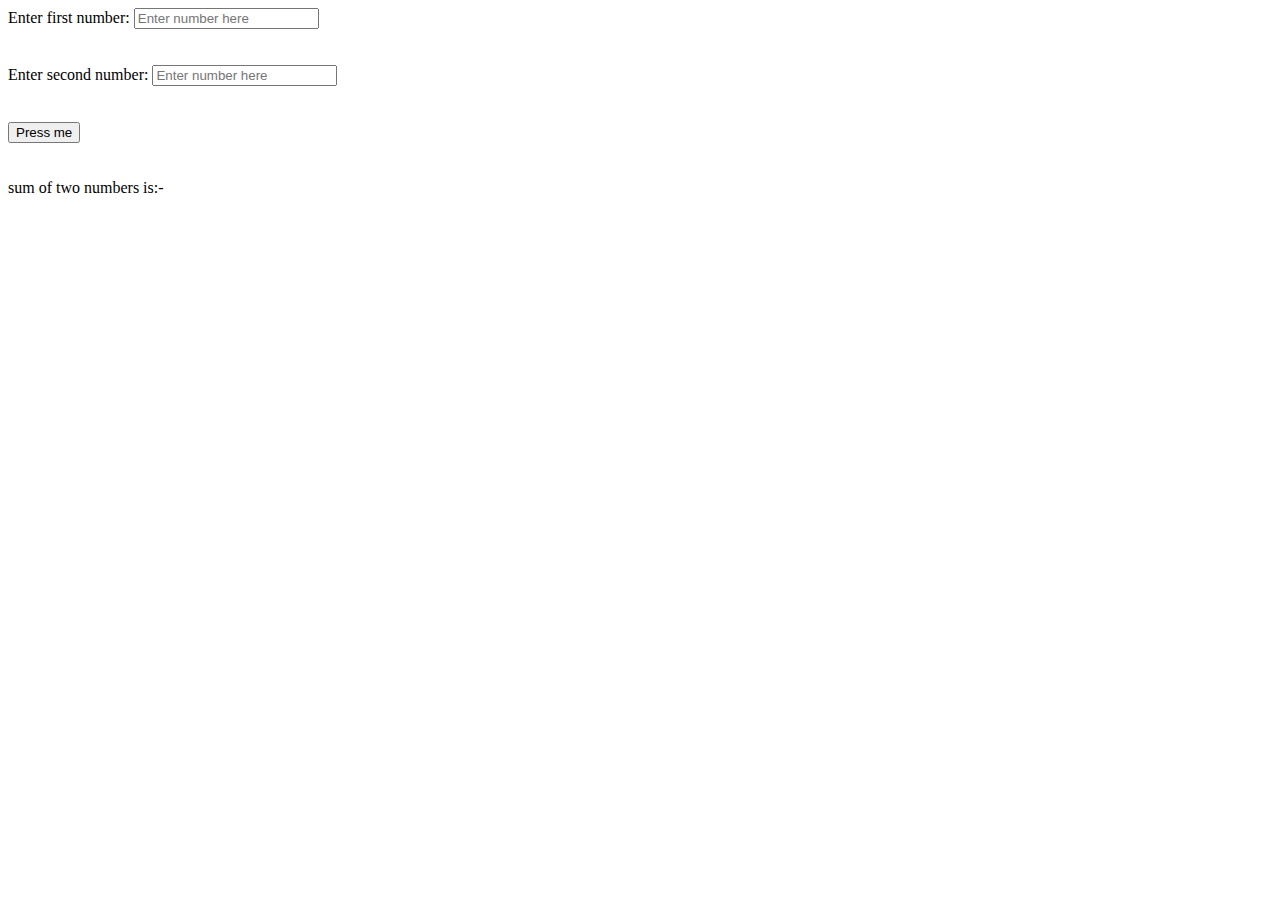
<file: first.html>
<!-- Making the layout of the form -->

<!-- <!DOCTYPE html>
<html>
  <body>
    <h2>Form using table</h2>
    <p>Student's details are here</p>

    <table width="100%">
      <form>
        <tr>
          <td>
            <label for="name"> Name: </label>
          </td>
          <td><input type="text" id="name" width="320" height="30" /></td>
          <td rowspan="4">
            <img src="img.jpg" width="200" height="200" alt="here is image" />
          </td>
        </tr>
        <tr>
          <td>
            <label for="name"> Father's Name: </label>
          </td>
          <td><input type="text" id="name" width="320" height="30%" /></td>
        </tr>
        <tr>
          <td>
            <label for="name"> Mother's Name: </label>
          </td>
          <td><input type="text" id="name" width="320" height="30" /></td>
        </tr>
        <tr>
          <td><label for="email"> Email </label></td>
          <td><input type="email" id="email" /></td>
        </tr>
        <tr>
          <td><label for="telnum"> Tel No. </label></td>
          <td><input type="telnum" id="telnum" /></td>
        </tr>
        <tr>
          <td><label for="Roll No."> Roll No. </label></td>
          <td><input type="number" id="rollno" /></td>
        </tr>
      </form>
    </table>
    <br />
    <hr />
    <br />
    <table width="100%" border="2">
      <tr>
        <th>Name</th>
        <th>Email</th>
        <th colspan="2">Phone</th>
      </tr>
      <tr>
        <td>John Doe</td>
        <td>john.doe@example.com</td>
        <td>123-45-678</td>
        <td>212-00-546</td>
      </tr>
    </table>
    <br />
    <hr />
    <br />
    <p>
      Lorem ipsum dolor, sit amet consectetur adipisicing elit. Accusantium
      ducimus ratione, eum laudantium cumque magni laborum adipisci quis minima
      molestiae animi illum amet molestias cupiditate, odit quod repellendus
      natus neque. Lorem ipsum dolor sit amet consectetur adipisicing elit.
      Illo, distinctio et. Quae reprehenderit commodi fuga aperiam corrupti,
      provident aspernatur pariatur numquam saepe minima vero officia nisi
      soluta eum. Minima, sunt.
    </p>
  </body>
</html> -->

<!-- Learning how to use iframe -->

<!-- <html>
  <head>
    <title>frame</title>
  </head>
  <style>
    iframe {
      width: 100%;
      height: 100%;
    }
  </style>
  <iframe src="./index.html" frameborder="100"></iframe>
  <iframe src="./index2.html" frameborder="100"></iframe>
  <iframe src="./m.html" frameborder="100"></iframe>
</html> -->

<!DOCTYPE html>
<html lang="en">
  <head>
    <meta charset="UTF-8" />
    <meta http-equiv="X-UA-Compatible" content="IE=edge" />
    <meta name="viewport" content="width=device-width, initial-scale=1.0" />
    <title>Using js objects</title>

    <style>
      p {
        display: inline;
      }
    </style>
  </head>
  <body>
    <div class="main">
      <p>Enter first number:</p>
      <input id="first" type="number" placeholder="Enter number here" />
      <br /><br /><br />

      <p>Enter second number:</p>

      <input id="second" type="number" placeholder="Enter number here" />
      <br /><br /><br />
      <button id="btn">Press me</button>
      <br /><br /><br />
      <p>sum of two numbers is:-</p>
      <p id="para"></p>
    </div>

    <script>
      const result = document.getElementById("para");
      const button = document.getElementById("btn");
      button.addEventListener("click", () => {
        const num1 = document.getElementById("first").value;
        const num2 = document.getElementById("second").value;
        console.log("object");
        number1 = parseInt(num1);
        number2 = parseInt(num2);

        let res = number1 + number2;
        result.innerText = res;
      });
    </script>
  </body>
</html>
</file>
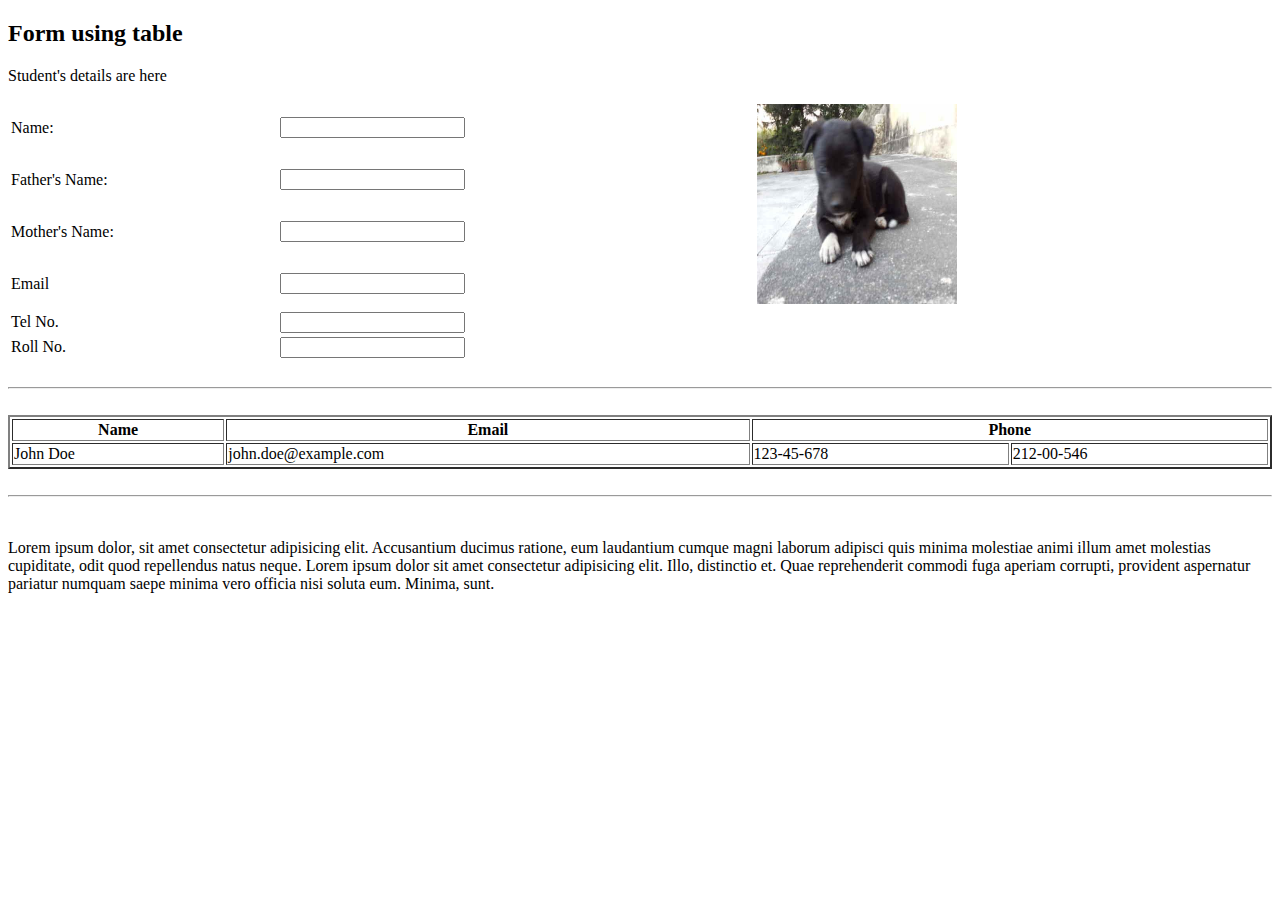
<file: clg/first.html>
<!DOCTYPE html>
<html>
  <body>
    <h2>Form using table</h2>
    <p>Student's details are here</p>

    <table width="100%">
      <form>
        <tr>
          <td>
            <label for="name"> Name: </label>
          </td>
          <td><input type="text" id="name" width="320" height="30" /></td>
          <td rowspan="4">
            <img src="img.jpg" width="200" height="200" alt="here is image" />
          </td>
        </tr>
        <tr>
          <td>
            <label for="name"> Father's Name: </label>
          </td>
          <td><input type="text" id="name" width="320" height="30%" /></td>
        </tr>
        <tr>
          <td>
            <label for="name"> Mother's Name: </label>
          </td>
          <td><input type="text" id="name" width="320" height="30" /></td>
        </tr>
        <tr>
          <td><label for="email"> Email </label></td>
          <td><input type="email" id="email" /></td>
        </tr>
        <tr>
          <td><label for="telnum"> Tel No. </label></td>
          <td><input type="telnum" id="telnum" /></td>
        </tr>
        <tr>
          <td><label for="Roll No."> Roll No. </label></td>
          <td><input type="number" id="rollno" /></td>
        </tr>
      </form>
    </table>
    <br />
    <hr />
    <br />
    <table width="100%" border="2">
      <tr>
        <th>Name</th>
        <th>Email</th>
        <th colspan="2">Phone</th>
      </tr>
      <tr>
        <td>John Doe</td>
        <td>john.doe@example.com</td>
        <td>123-45-678</td>
        <td>212-00-546</td>
      </tr>
    </table>
    <br />
    <hr />
    <br />
    <p>
      Lorem ipsum dolor, sit amet consectetur adipisicing elit. Accusantium
      ducimus ratione, eum laudantium cumque magni laborum adipisci quis minima
      molestiae animi illum amet molestias cupiditate, odit quod repellendus
      natus neque. Lorem ipsum dolor sit amet consectetur adipisicing elit.
      Illo, distinctio et. Quae reprehenderit commodi fuga aperiam corrupti,
      provident aspernatur pariatur numquam saepe minima vero officia nisi
      soluta eum. Minima, sunt.
    </p>
  </body>
</html>
</file>
